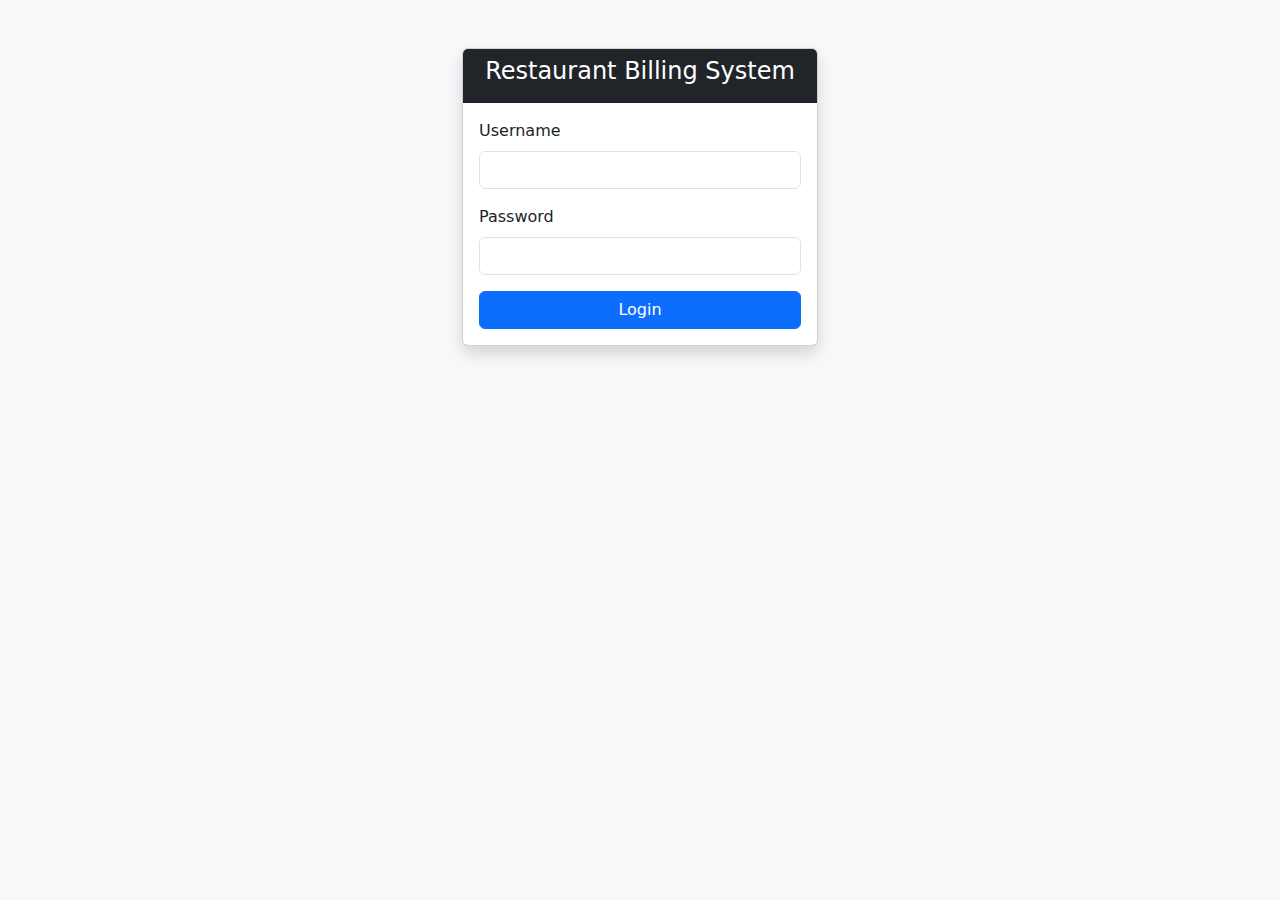
<file: index.html>
<!DOCTYPE html>
<html lang="en">
<head>
    <meta charset="UTF-8">
    <meta name="viewport" content="width=device-width, initial-scale=1.0">
    <title>Restaurant Billing System</title>
    <!-- Bootstrap CSS -->
    <link href="https://cdn.jsdelivr.net/npm/bootstrap@5.3.0/dist/css/bootstrap.min.css" rel="stylesheet">
    <!-- Custom CSS -->
    <link rel="stylesheet" href="styles.css">
</head>
<body>
    <nav class="navbar navbar-expand-lg navbar-dark bg-dark">
        <div class="container">
            <a class="navbar-brand" href="#">Restaurant Billing System</a>
            <div class="d-flex align-items-center">
                <span class="text-light me-3" id="userDisplay"></span>
                <button class="btn btn-outline-light" onclick="logout()">Logout</button>
            </div>
        </div>
    </nav>

    <div class="container mt-4">
        <div class="row">
            <!-- Menu Section -->
            <div class="col-md-8">
                <div class="card">
                    <div class="card-header">
                        <h4>Menu Items</h4>
                    </div>
                    <div class="card-body">
                        <div class="row" id="menuItems">
                            <!-- Menu items will be dynamically loaded here -->
                        </div>
                    </div>
                </div>
            </div>

            <!-- Bill Section -->
            <div class="col-md-4">
                <div class="card">
                    <div class="card-header">
                        <h4>Current Bill</h4>
                    </div>
                    <div class="card-body">
                        <div id="orderItems">
                            <!-- Order items will appear here -->
                        </div>
                        <hr>
                        <div class="d-flex justify-content-between">
                            <h5>Subtotal:</h5>
                            <span id="subtotal">₹0.00</span>
                        </div>
                        <div class="d-flex justify-content-between">
                            <h5>Tax (10%):</h5>
                            <span id="tax">₹0.00</span>
                        </div>
                        <div class="d-flex justify-content-between">
                            <h5>Total:</h5>
                            <span id="total">₹0.00</span>
                        </div>
                        <button class="btn btn-success w-100 mt-3" id="generateBill">Generate Bill</button>
                        <button class="btn btn-danger w-100 mt-2" id="clearBill">Clear Bill</button>
                    </div>
                </div>
            </div>
        </div>
    </div>

    <!-- Bootstrap Bundle with Popper -->
    <script src="https://cdn.jsdelivr.net/npm/bootstrap@5.3.0/dist/js/bootstrap.bundle.min.js"></script>
    <!-- jQuery -->
    <script src="https://code.jquery.com/jquery-3.6.0.min.js"></script>
    <!-- Auth JS -->
    <script src="auth.js"></script>
    <!-- Custom JS -->
    <script src="script.js"></script>
</body>
</html>
</file>
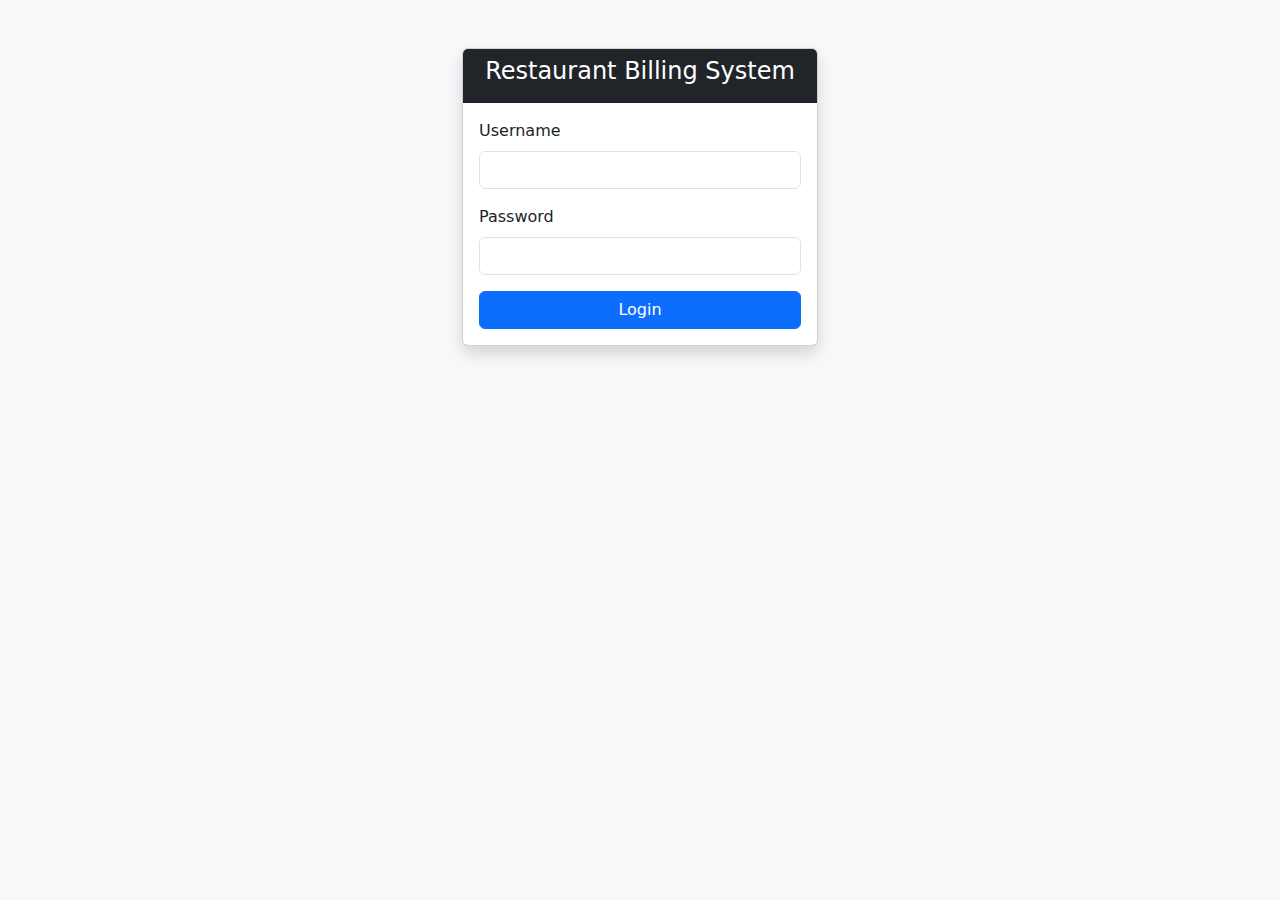
<file: login.html>
<!DOCTYPE html>
<html lang="en">
<head>
    <meta charset="UTF-8">
    <meta name="viewport" content="width=device-width, initial-scale=1.0">
    <title>Login - Restaurant Billing System</title>
    <!-- Bootstrap CSS -->
    <link href="https://cdn.jsdelivr.net/npm/bootstrap@5.3.0/dist/css/bootstrap.min.css" rel="stylesheet">
    <!-- Custom CSS -->
    <link rel="stylesheet" href="styles.css">
</head>
<body class="bg-light">
    <div class="container">
        <div class="row justify-content-center mt-5">
            <div class="col-md-6 col-lg-4">
                <div class="card shadow">
                    <div class="card-header bg-dark text-white text-center">
                        <h4>Restaurant Billing System</h4>
                    </div>
                    <div class="card-body">
                        <form id="loginForm">
                            <div class="mb-3">
                                <label for="username" class="form-label">Username</label>
                                <input type="text" class="form-control" id="username" required>
                            </div>
                            <div class="mb-3">
                                <label for="password" class="form-label">Password</label>
                                <input type="password" class="form-control" id="password" required>
                            </div>
                            <div id="loginError" class="alert alert-danger d-none"></div>
                            <button type="submit" class="btn btn-primary w-100">Login</button>
                        </form>
                    </div>
                </div>
            </div>
        </div>
    </div>

    <!-- Bootstrap Bundle with Popper -->
    <script src="https://cdn.jsdelivr.net/npm/bootstrap@5.3.0/dist/js/bootstrap.bundle.min.js"></script>
    <!-- jQuery -->
    <script src="https://code.jquery.com/jquery-3.6.0.min.js"></script>
    <!-- Custom JS -->
    <script src="auth.js"></script>
</body>
</html>
</file>
<file: styles.css>
.card {
    box-shadow: 0 4px 6px rgba(0, 0, 0, 0.1);
    margin-bottom: 20px;
}

.menu-item {
    cursor: pointer;
    transition: transform 0.2s;
    margin-bottom: 20px;
}

.menu-item:hover {
    transform: translateY(-5px);
}

.menu-item .card {
    height: 100%;
}

.menu-item .card-img-top {
    height: 200px;
    object-fit: cover;
    width: 100%;
    border-top-left-radius: 3px;
    border-top-right-radius: 3px;
    background-color: #f8f9fa;
}

.menu-item .card-img-top.error {
    position: relative;
    display: flex;
    align-items: center;
    justify-content: center;
    background: #f8f9fa;
    color: #6c757d;
    font-size: 14px;
}

.menu-item .card-img-top.error::before {
    content: 'Image not available';
    position: absolute;
}

.menu-item .card-body {
    padding: 1rem;
}

.order-item {
    padding: 10px;
    border-bottom: 1px solid #eee;
}

.order-item:last-child {
    border-bottom: none;
}

.quantity-control {
    display: flex;
    align-items: center;
    gap: 10px;
}

.quantity-control button {
    padding: 0 8px;
}

#orderItems {
    max-height: 400px;
    overflow-y: auto;
}

.price {
    color: #28a745;
    font-weight: bold;
}

.delete-item {
    color: #dc3545;
    cursor: pointer;
}

.navbar-brand {
    font-size: 1.5rem;
    font-weight: bold;
}

@media (max-width: 768px) {
    .col-md-8, .col-md-4 {
        padding: 0 10px;
    }
    
    .menu-item .card-img-top {
        height: 180px;
    }
}
</file>
